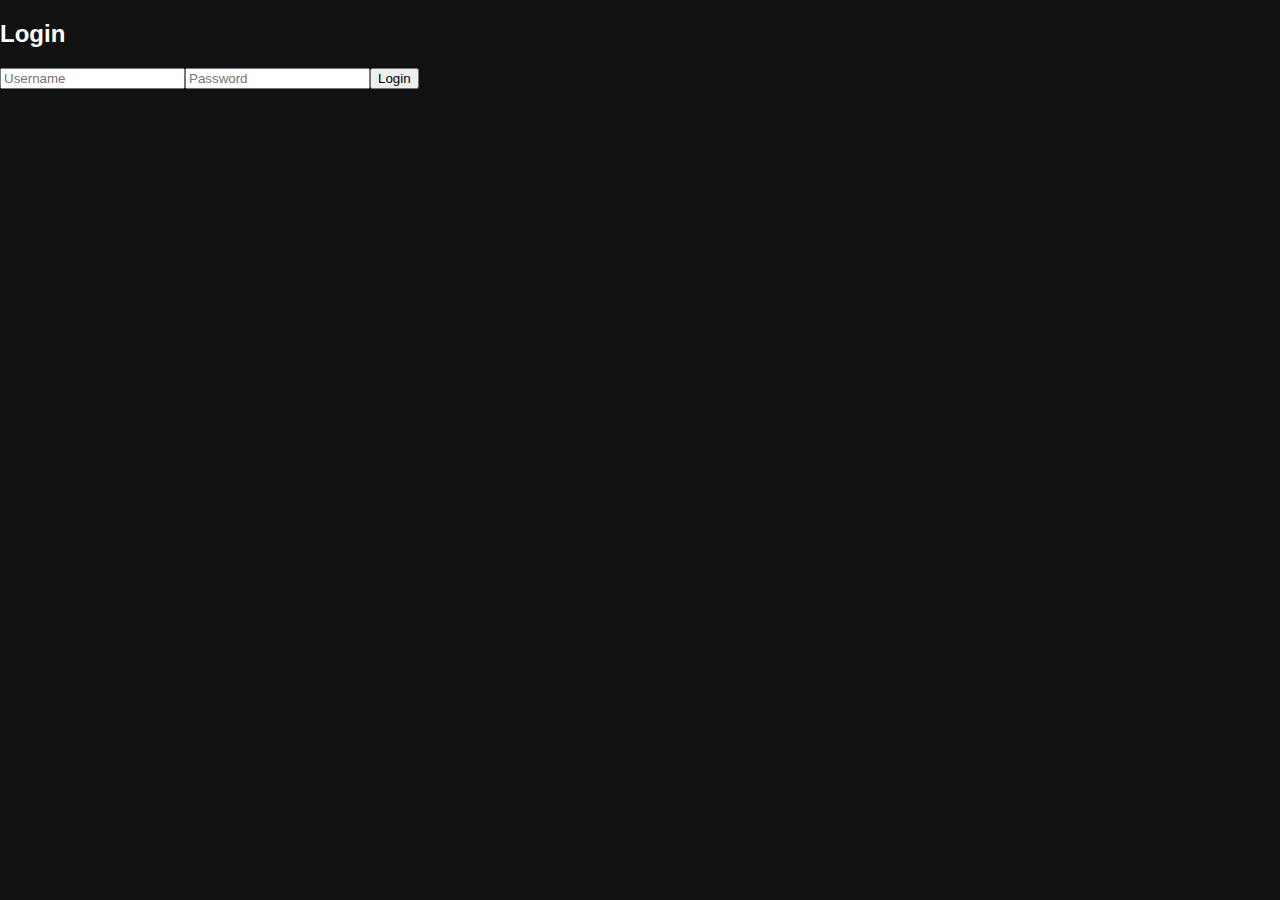
<file: login.html>
<!DOCTYPE html><html><head><meta charset="UTF-8"><title>Login – MyTube</title><link rel="stylesheet" href="style.css"></head><body><div class="center-box"><h2>Login</h2><input type="text" placeholder="Username"><input type="password" placeholder="Password"><button>Login</button></div></body></html>
</file>
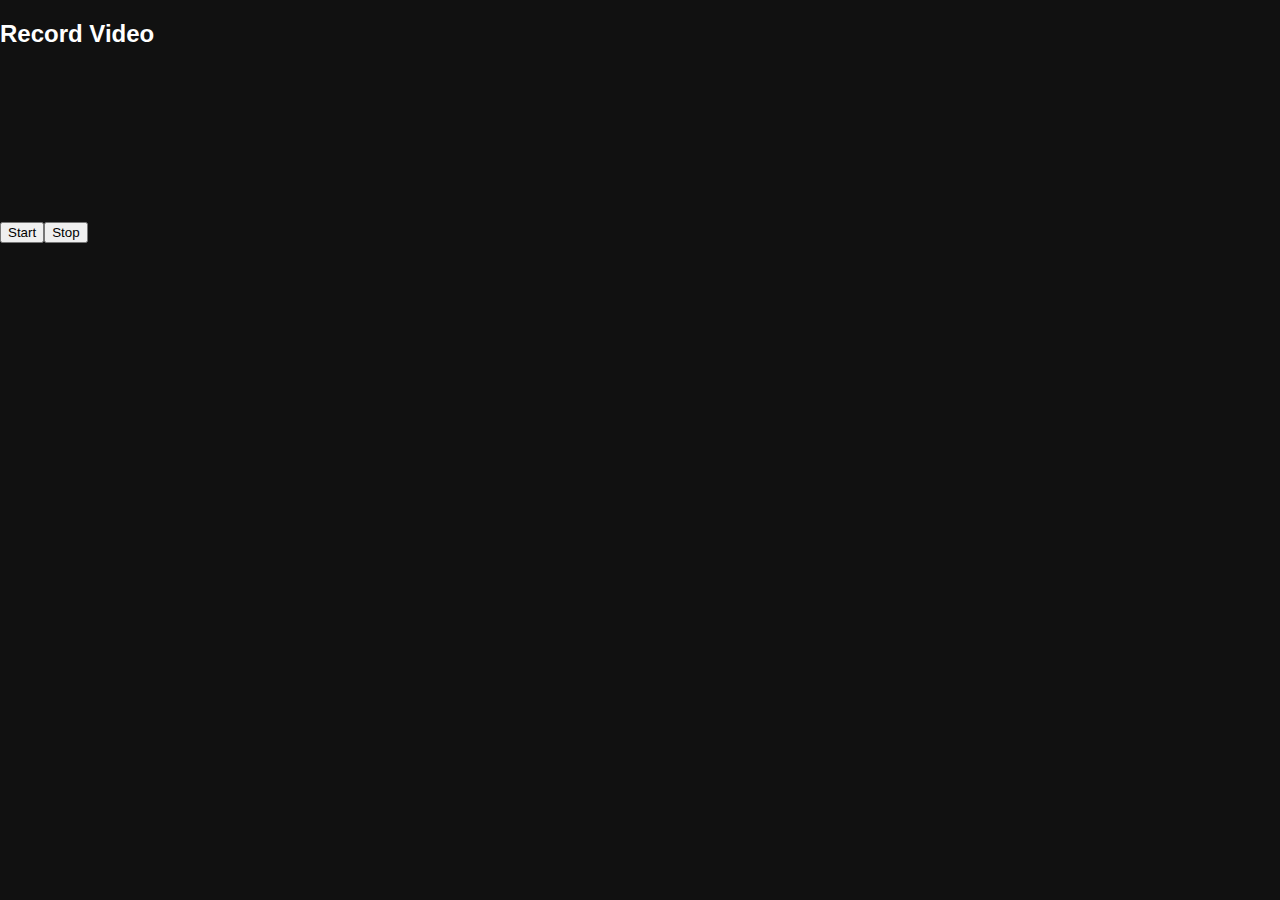
<file: record.html>
<!DOCTYPE html><html><head><meta charset="UTF-8"><title>Record – MyTube</title><link rel="stylesheet" href="style.css"></head><body><div class="center-box"><h2>Record Video</h2><video id="recPreview" autoplay muted></video><br><button onclick="startRecording()">Start</button><button onclick="stopRecording()">Stop</button></div><script>let recorder, stream, chunks = [];async function startRecording() {stream = await navigator.mediaDevices.getUserMedia({ video: true, audio: true });document.getElementById('recPreview').srcObject = stream;recorder = new MediaRecorder(stream);recorder.ondataavailable = e => chunks.push(e.data);recorder.onstop = () => {const blob = new Blob(chunks, { type: 'video/mp4' });const a = document.createElement('a');a.href = URL.createObjectURL(blob);a.download = 'recorded.mp4';a.click();};recorder.start();}function stopRecording() {recorder.stop();stream.getTracks().forEach(t => t.stop());}</script></body></html>
</file>
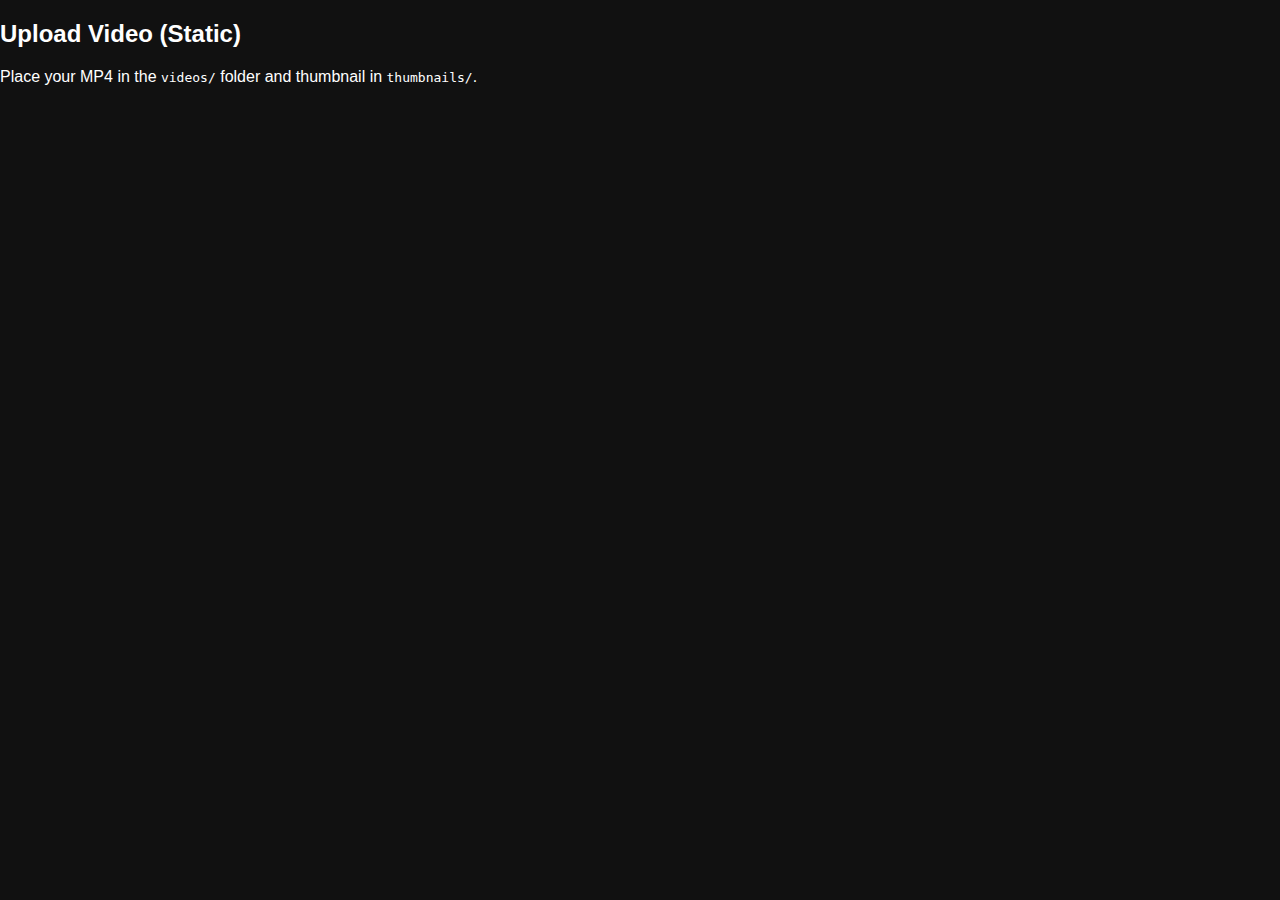
<file: upload.html>
<!DOCTYPE html><html><head><meta charset="UTF-8"><title>Upload – MyTube</title><link rel="stylesheet" href="style.css"></head><body><div class="center-box"><h2>Upload Video (Static)</h2><p>Place your MP4 in the <code>videos/</code> folder and thumbnail in <code>thumbnails/</code>.</p></div></body></html>
</file>
<file: style.css>
body { font-family: sans-serif; background: #111; color: white; margin: 0; }
.video-grid { display: flex; flex-wrap: wrap; padding: 1rem; gap: 1rem; }
.video-card { width: 300px; cursor: pointer; }
video { width: 100%; border-radius: 8px; }
</file>
